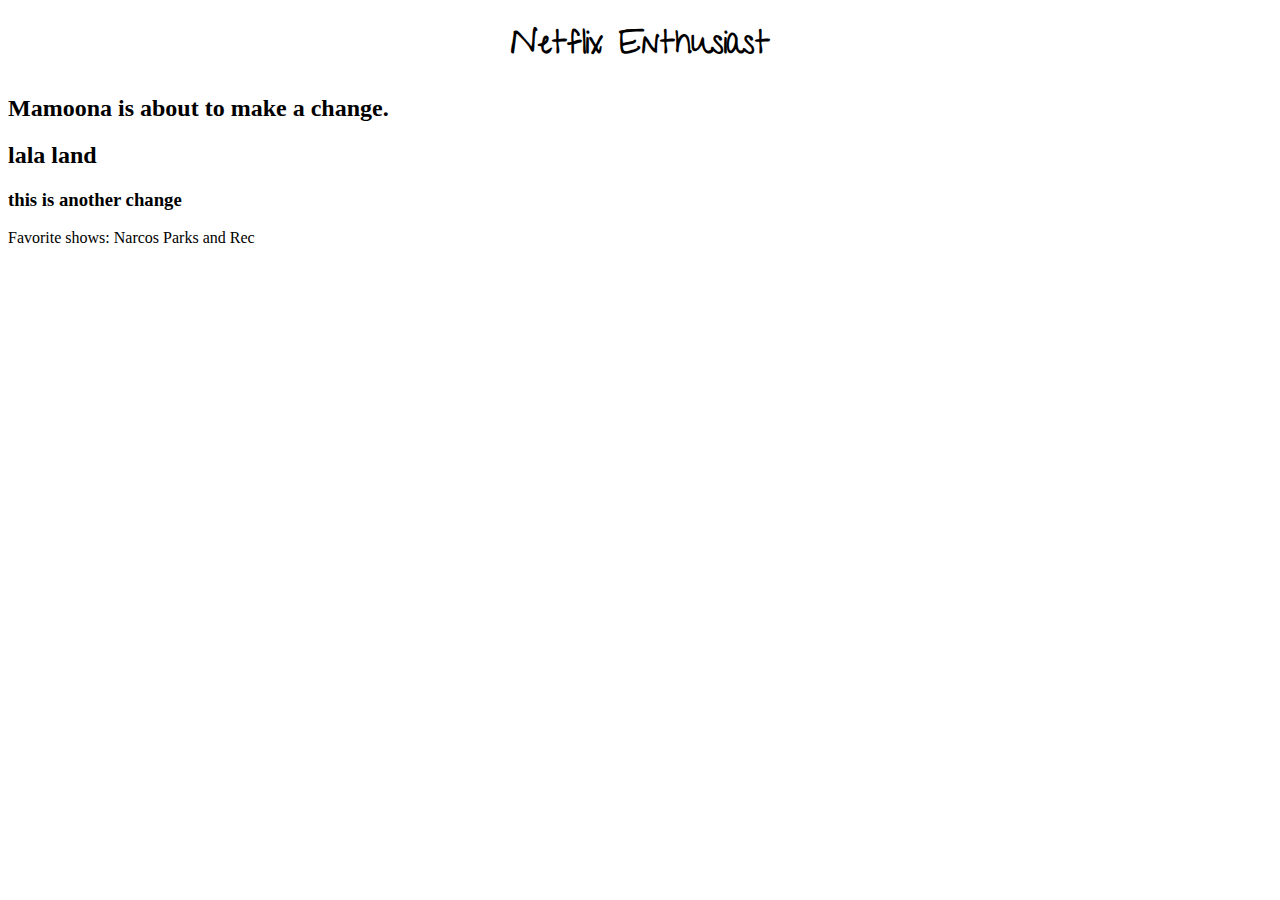
<file: index.html>
<!DOCTYPE html>
<html lang="en">
<head>

	<meta charset="UTF-8">
	<title>Netflix Enthusiast</title>
	<link rel="stylesheet" type="text/css" href="index.css">
	<link href="https://fonts.googleapis.com/css?family=Give+You+Glory" rel="stylesheet">
</head>
<body>
	<h1>Netflix Enthusiast</h1>
      <h2>Mamoona is about to make a change.</h2>
      <h2>lala land</h2>
	<h3>this is another change</h3>
Favorite shows:

Narcos
Parks and Rec

	
</body>
</html>
</file>
<file: index.css>
h1 {
	text-align: center;
	font-family: 'Give You Glory', cursive;
}
</file>
